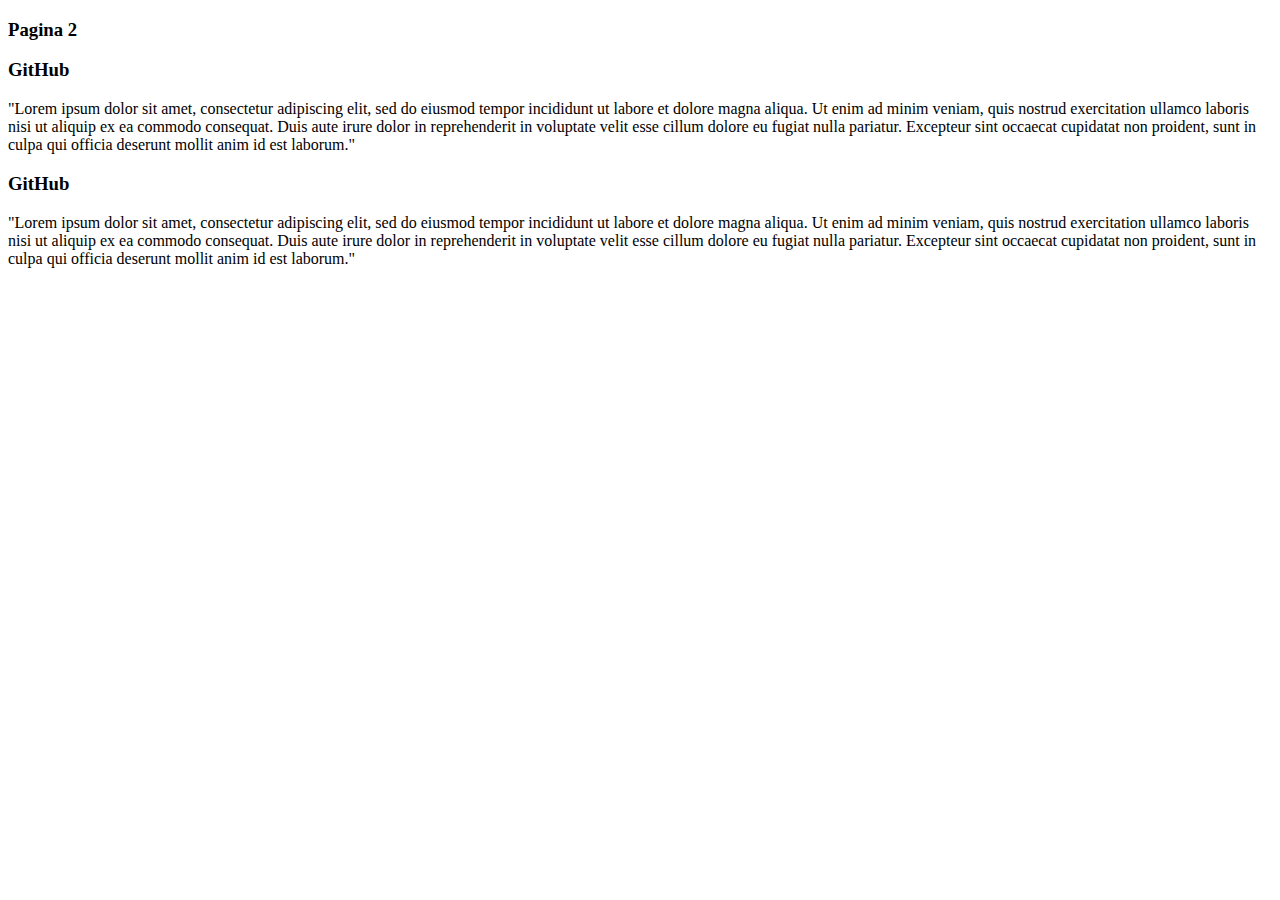
<file: p2.html>
<!DOCTYPE html>
<html>
<head>
	<title>pagina 2</title>
</head>
<body>

	<h3>Pagina 2</h3>

	<article>
		<h3>GitHub</h3>
		<p>
			"Lorem ipsum dolor sit amet, consectetur adipiscing elit, sed do eiusmod tempor incididunt ut labore et dolore magna aliqua. Ut enim ad minim veniam, quis nostrud exercitation ullamco laboris nisi ut aliquip ex ea commodo consequat. Duis aute irure dolor in reprehenderit in voluptate velit esse cillum dolore eu fugiat nulla pariatur. Excepteur sint occaecat cupidatat non proident, sunt in culpa qui officia deserunt mollit anim id est laborum."
		</p>
	</article>
	<article>
		<h3>GitHub</h3>
		<p>
			"Lorem ipsum dolor sit amet, consectetur adipiscing elit, sed do eiusmod tempor incididunt ut labore et dolore magna aliqua. Ut enim ad minim veniam, quis nostrud exercitation ullamco laboris nisi ut aliquip ex ea commodo consequat. Duis aute irure dolor in reprehenderit in voluptate velit esse cillum dolore eu fugiat nulla pariatur. Excepteur sint occaecat cupidatat non proident, sunt in culpa qui officia deserunt mollit anim id est laborum."
		</p>
	</article>

</body>
</html>
</file>
